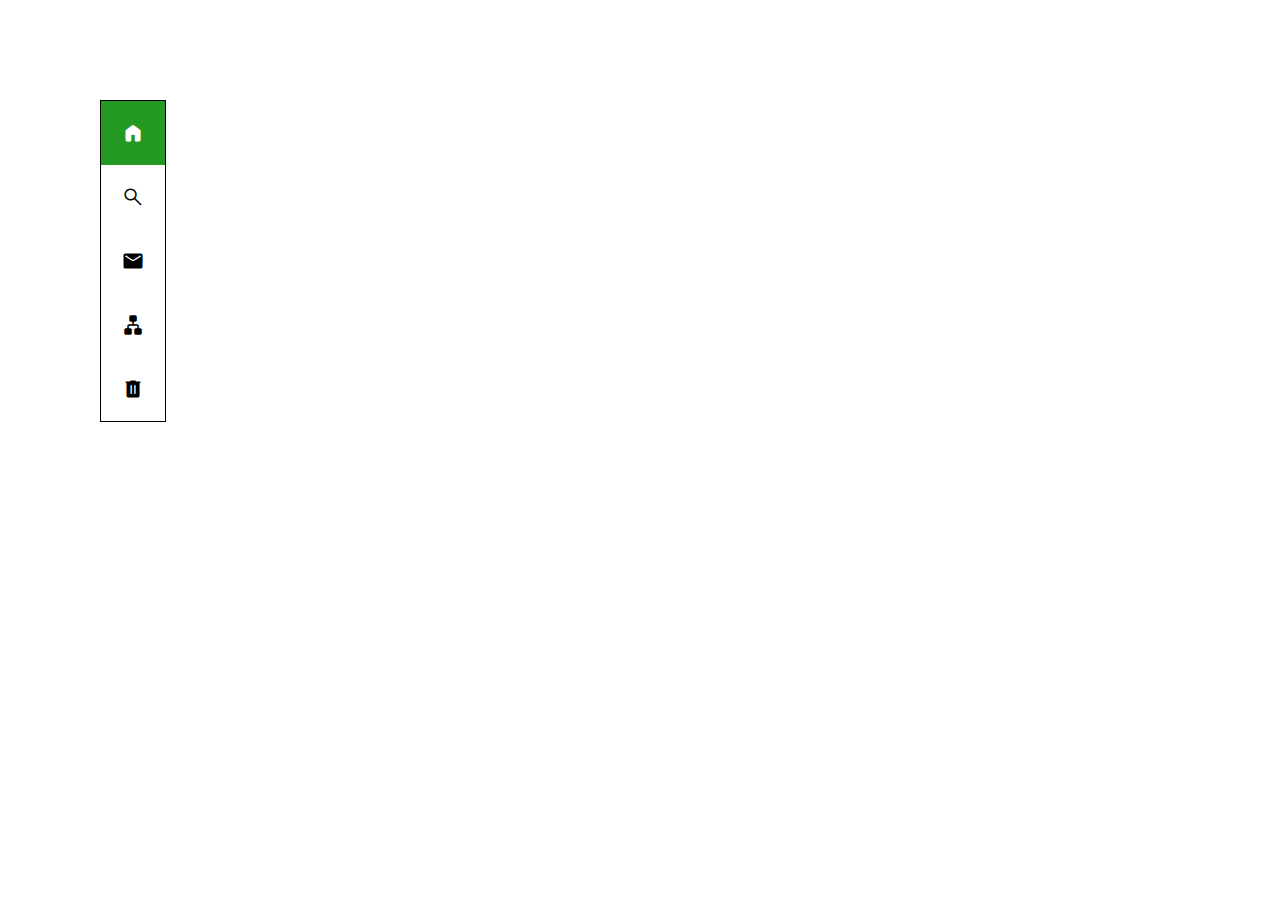
<file: 01_iconbar/index.html>
<!DOCTYPE html>
<html lang="en">
  <head>
    <meta charset="UTF-8" />
    <meta name="viewport" content="width=device-width, initial-scale=1.0" />
    <link
      rel="stylesheet"
      href="https://fonts.googleapis.com/css2?family=Material+Symbols+Rounded:opsz,wght,FILL,GRAD@20..48,100..700,0..1,-50..200"
    />
    <link rel="stylesheet" href="style.css" />
    <title>IconBar</title>
  </head>
  <body>
    <div class="iconBarBox">
      <span class="material-symbols-rounded active"> home </span>
      <span class="material-symbols-rounded"> search </span>
      <span class="material-symbols-rounded"> mail </span>
      <span class="material-symbols-rounded"> lan </span>
      <span class="material-symbols-rounded"> delete </span>
    </div>
    <script src="script.js"></script>
  </body>
</html>
</file>
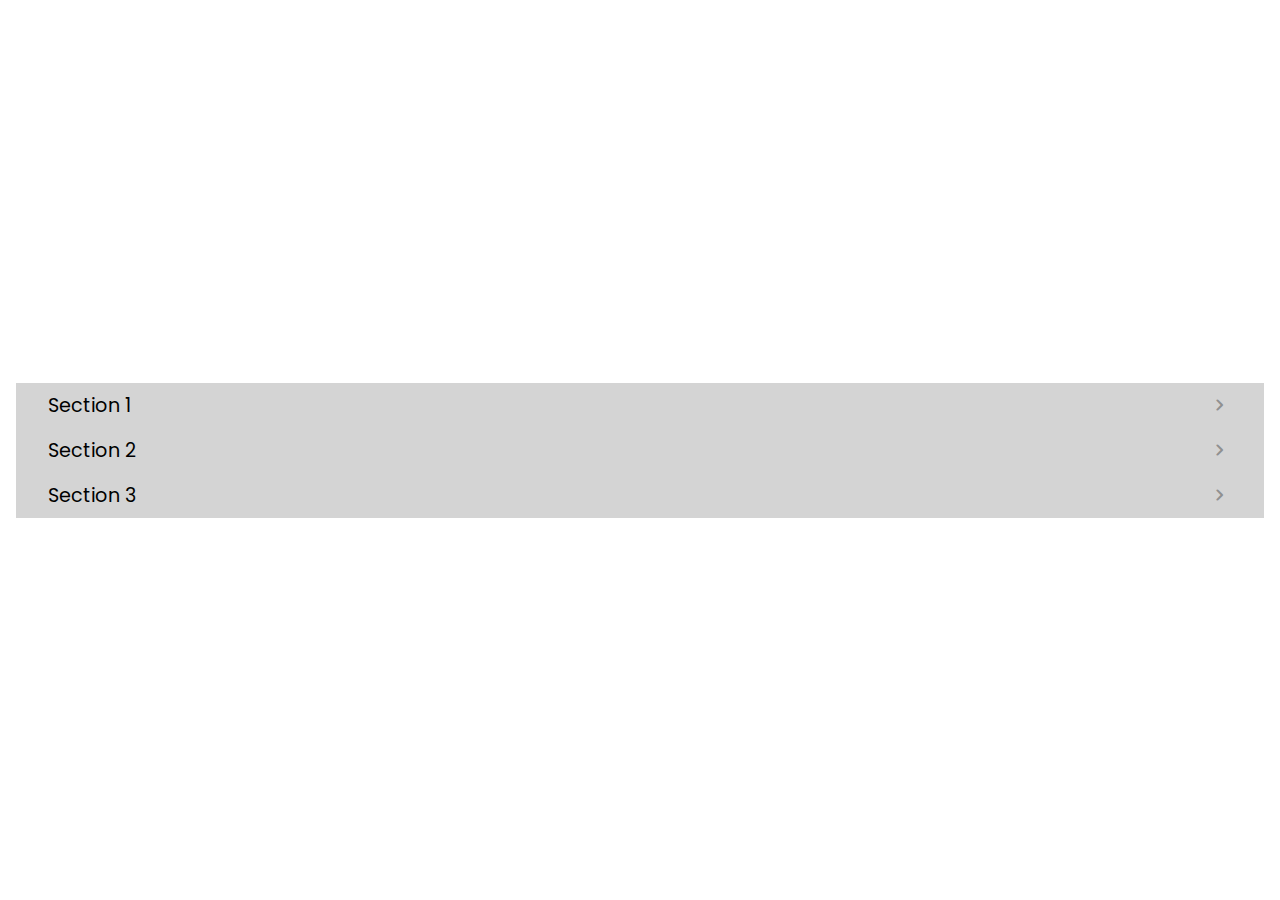
<file: 03_accordion/index.html>
<!DOCTYPE html>
<html lang="en">
  <head>
    <meta charset="UTF-8" />
    <meta name="viewport" content="width=device-width, initial-scale=1.0" />
    <link rel="preconnect" href="https://fonts.googleapis.com" />
    <link rel="preconnect" href="https://fonts.gstatic.com" crossorigin />
    <link
      href="https://fonts.googleapis.com/css2?family=Poppins:ital,wght@0,100;0,200;0,300;0,400;0,500;0,600;0,700;0,800;0,900;1,100;1,200;1,300;1,400;1,500;1,600;1,700;1,800;1,900&display=swap"
      rel="stylesheet"
    />
    <link
      rel="stylesheet"
      href="https://fonts.googleapis.com/css2?family=Material+Symbols+Rounded:opsz,wght,FILL,GRAD@20..48,100..700,0..1,-50..200"
    />
    <link rel="stylesheet" href="style.css" />
    <title>Accordion</title>
  </head>
  <body>
    <div class="accordion">
      <div class="accordion-item">
        <h1 class="accordion-item--visible">
          Section 1<span class="material-symbols-rounded icon--expand">
            chevron_right
          </span>
        </h1>
        <p class="accordion-item--hidden">
          Lorem, ipsum dolor sit amet consectetur adipisicing elit. Laboriosam
          vel tenetur quam facere sequi! Amet a consequatur debitis sunt
          dignissimos!
        </p>
      </div>

      <div class="accordion-item">
        <h1 class="accordion-item--visible">
          Section 2<span class="material-symbols-rounded icon--expand">
            chevron_right
          </span>
        </h1>
        <p class="accordion-item--hidden">
          Lorem, ipsum dolor sit amet consectetur adipisicing elit. Laboriosam
          vel tenetur quam facere sequi! Amet a consequatur debitis sunt
          dignissimos!
        </p>
      </div>

      <div class="accordion-item">
        <h1 class="accordion-item--visible">
          Section 3<span class="material-symbols-rounded icon--expand">
            chevron_right
          </span>
        </h1>
        <p class="accordion-item--hidden">
          Lorem, ipsum dolor sit amet consectetur adipisicing elit. Laboriosam
          vel tenetur quam facere sequi! Amet a consequatur debitis sunt
          dignissimos!
        </p>
      </div>
    </div>

    <script src="script.js"></script>
  </body>
</html>
</file>
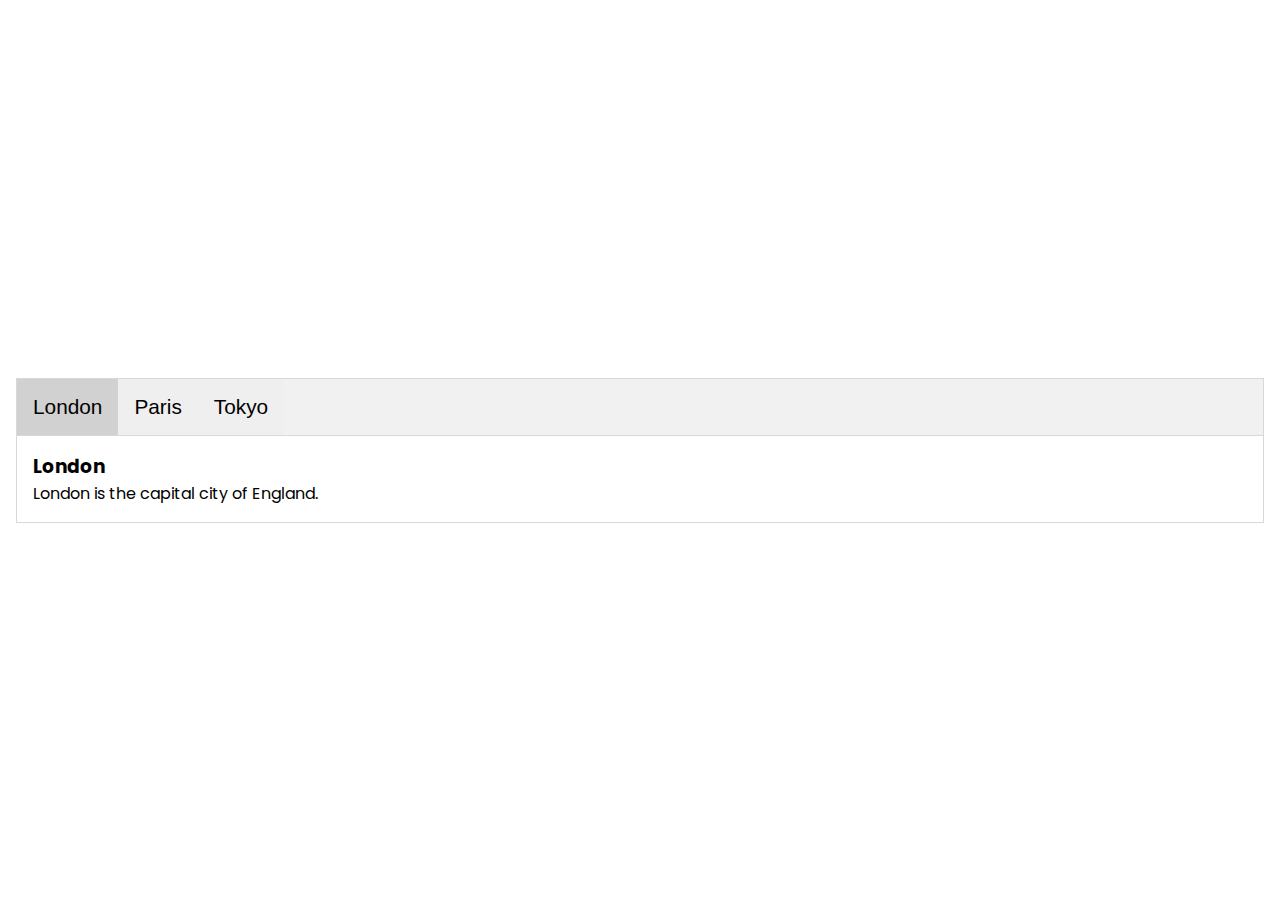
<file: 04_tabs/index.html>
<!DOCTYPE html>
<html lang="en">
  <head>
    <meta charset="UTF-8" />
    <meta name="viewport" content="width=device-width, initial-scale=1.0" />
    <link rel="stylesheet" href="style.css" />
    <link rel="preconnect" href="https://fonts.googleapis.com" />
    <link rel="preconnect" href="https://fonts.gstatic.com" crossorigin />
    <link
      href="https://fonts.googleapis.com/css2?family=Poppins:ital,wght@0,100;0,200;0,300;0,400;0,500;0,600;0,700;0,800;0,900;1,100;1,200;1,300;1,400;1,500;1,600;1,700;1,800;1,900&display=swap"
      rel="stylesheet"
    />
    <title>Tabs</title>
  </head>
  <body>
    <div class="tab">
      <div class="tab-button-box">
        <button class="tab-btn tab-btn--selected" id="london-btn">
          London
        </button>
        <button class="tab-btn" id="paris-btn">Paris</button>
        <button class="tab-btn" id="tokyo-btn">Tokyo</button>
      </div>

      <div class="tabcontent-box">
        <div class="London tabcontent tabcontent--selected">
          <h3>London</h3>
          <p>London is the capital city of England.</p>
        </div>

        <div class="Paris tabcontent">
          <h3>Paris</h3>
          <p>Paris is the capital of France.</p>
        </div>

        <div class="Tokyo tabcontent">
          <h3>Tokyo</h3>
          <p>Tokyo is the capital of Japan.</p>
        </div>
      </div>
    </div>
    <script src="script.js"></script>
  </body>
</html>
</file>
<file: 01_iconbar/style.css>
*,
*::after,
*::before {
  margin: 0;
  padding: 0;
  box-sizing: border-box;
}

html {
  font-size: 62.5%;
}

body {
  height: 100vh;
  width: 100%;
}

.material-symbols-rounded {
  font-variation-settings: "FILL" 1, "wght" 300, "GRAD" 0, "opsz" 24;
}

.iconBarBox {
  margin-left: 10rem;
  margin-top: 10rem;
  border: 1px solid;
  display: inline-flex;
  flex-direction: column;
}

.iconBarBox span {
  padding: 2rem;
  cursor: pointer;
}

.iconBarBox span:not(.active):hover {
  background-color: rgb(186, 186, 186);
}

.iconBarBox .active {
  background-color: rgb(36, 153, 36);
  color: #fff;
}
</file>
<file: 03_accordion/style.css>
*,
*::after,
*::before {
  margin: 0;
  padding: 0;
  box-sizing: border-box;
}

html {
  font-family: "Poppins";
}

.material-symbols-rounded {
  font-variation-settings: "FILL" 1, "wght" 400, "GRAD" 0, "opsz" 24;
}

body {
  height: 100vh;
  width: 100%;
  display: flex;
  justify-content: center;
  align-items: center;
  padding: 1rem;
}

.accordion{
    width: 100%;
}

.accordion-item--visible {
  background-color: rgb(212, 212, 212);
  font-weight: 400;
  padding: 0.5rem 2rem;
  font-size: 1.2rem;
  display: flex;
  align-items: center;
  cursor: pointer;
  position: relative;
  transition: all 0.5s;
}

.accordion-item--hidden {
  opacity: 0;
  display: none;
  padding: 0.5rem 2rem;
}

.icon--expand{
    top: 50%;
    right: 2rem;
    color: rgb(144, 144, 144);
    position: absolute;
    transform: translateY(-50%);
}
</file>
<file: 04_tabs/style.css>
*,
*::after,
*::before {
  margin: 0;
  padding: 0;
  box-sizing: border-box;
}

html {
  font-family: "Poppins";
}

.material-symbols-rounded {
  font-variation-settings: "FILL" 1, "wght" 400, "GRAD" 0, "opsz" 24;
}

body {
  height: 100vh;
  width: 100%;
  display: flex;
  justify-content: center;
  align-items: center;
  padding: 1rem;
}

.tab {
  width: 100%;
}

.tab-button-box {
  display: flex;
  background-color: rgb(241, 241, 241);
  border-top: 1px solid #d8d8d8;
  border-left: 1px solid #d8d8d8;
  border-right: 1px solid #d8d8d8;
}

.tab-btn {
  padding: 1rem;
  color: black;
  font-size: 1.3rem;
  border-radius: 0;
  border: none;
  cursor: pointer;
}

.tab-btn:hover {
  background-color: rgb(209, 209, 209);
}

.tab-btn--selected {
  background-color: rgb(209, 209, 209);
}

.tabcontent-box {
  padding: 1rem;
  border: 1px solid #d8d8d8;
}

.tabcontent {
  display: none;
}

.tabcontent--selected {
  display: inline-block;
}
</file>
